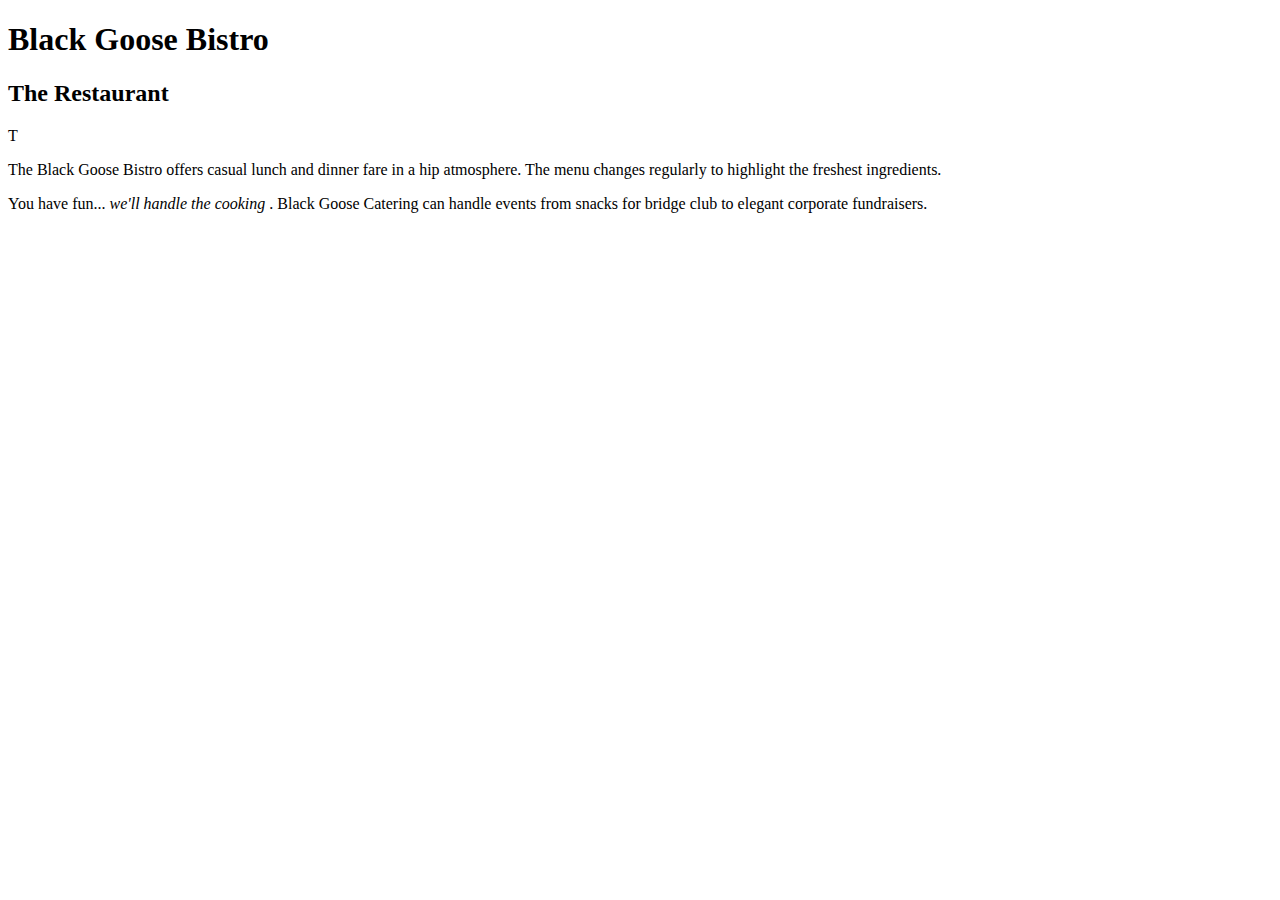
<file: chrome.html>
<!DOCTYPE html>
<html>

<head>
<meta charset="utf-8">
<title>Black Goose Bistro</title>
</head>

<body>
<h1>Black Goose Bistro</h1>
<h2>The Restaurant</h2>
T<p>The Black Goose Bistro offers casual lunch and
dinner fare in a hip atmosphere. The menu changes
regularly to highlight the freshest ingredients.

</p>
<p> You have fun... <em>we'll handle the cooking
</em>. Black Goose Catering can handle events
from snacks for bridge club to elegant corporate
fundraisers.</p>
</body>

</html>
</file>
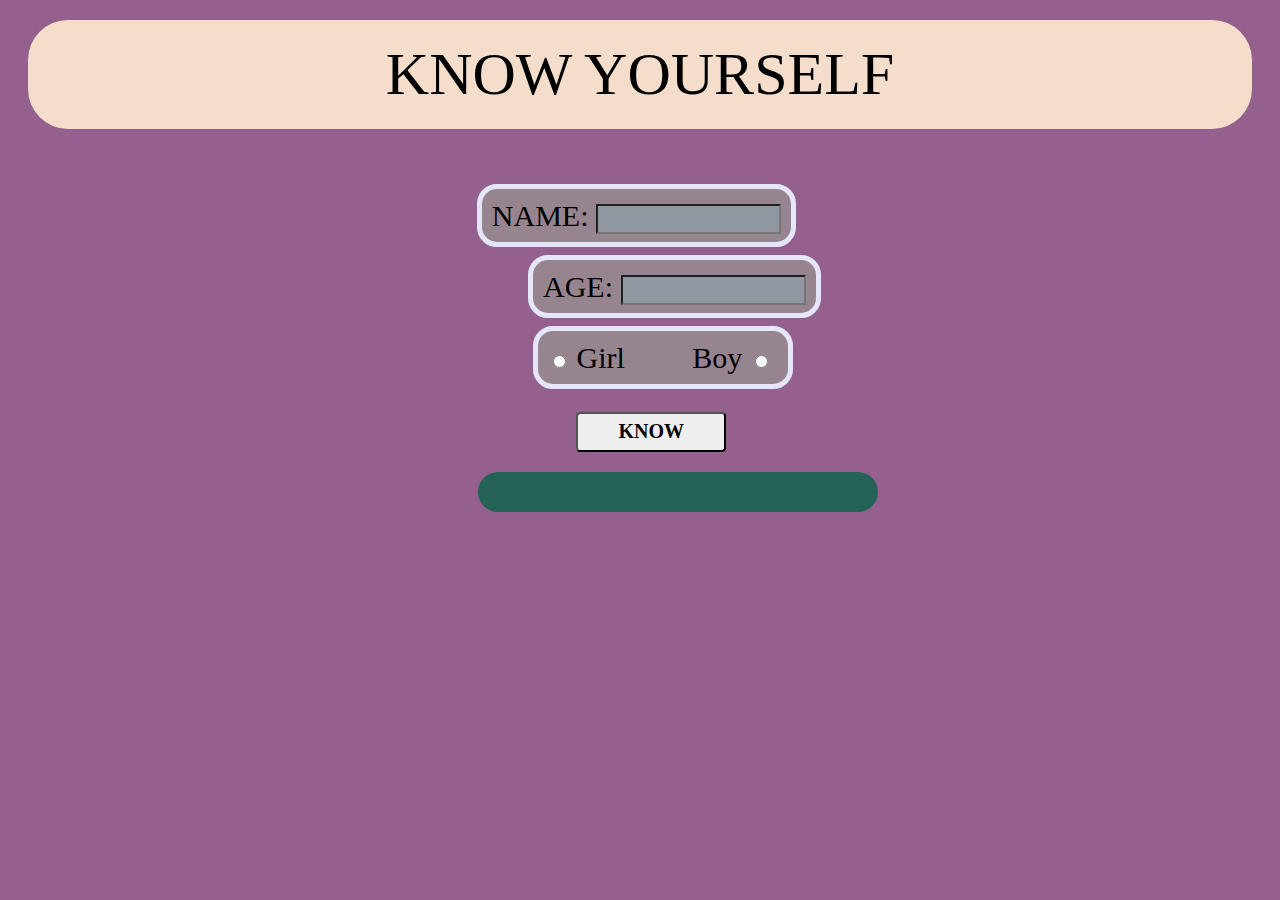
<file: Know Yourself.html>
<html>

<head>
<title>Power of Positivity</title>
</head>

<style>
.button:hover {
	background-color: #990000;
	cursor: pointer;
	border: none;
	font-size: 20px;
}

div {
    background-color: #F4DECB;
    width: auto;
    padding: 20px;
    margin: 20px;
	text-align:center;
	position: relative;
    border-radius: 40px;
}

div1 {
    background-color: #96858F;
    width: auto;
	padding: 10px;
	
	position: relative;
	left: 45%;
	top: 50px;
	margin-left: -100px;
	
	border: 5px solid LAVENDER;
    border-radius: 20px;
}
</style>

<body style="background:#94618E">

<div style="font-size:60px; font-family: Comic Sans MS">KNOW YOURSELF</div>
</div>

<div1 style="font-size:30px; font-family: Comic Sans MS"> NAME:
<input type="text" id="t1" style="height: 30px; background:#9099A2; vertical-align: middle;">
</div1>
</br></br></br>
<div1 style="left: 620px; font-size:30px; font-family: Comic Sans MS"> AGE:
<input type="number" id="t2" style="height: 30px; background:#9099A2; vertical-align: middle;">
</div1>
</br></br></br>
<div1 style="left: 625px; font-size:30px; font-family: Comic Sans MS">
<input type="radio" name="gender" id="gg"> Girl &nbsp &nbsp &nbsp &nbsp Boy
<input type="radio" name="gender" id="gb">
</div1>

<script>

function find(){

	girl=['Adorable','Adventurous','Ambitious','Awesome',
		'Beautiful','Bold','Brainy','Brave','Broad-minded',
		'Calm','Caring','Cool','Cheerful','Confident','Creative','Clever','Credible',
		'Daring','Delightful', 'Dazzling','Dedicated','Determined',
		'Enthusiastic','Energetic','Enchanting','Encouraging','Extraordinary','Elegant','Exceptional','Emotional',
		'Inspiring','Ingenious','Impressive', 'Innovative','Incandescent','Impartial','Imaginative','Intellectual','Intelligent',
		'Keen','Kindhearted','Knowledgeable',
		'Lovable','Loyal',
		'Mettlesome','Majestic','Motivating','Modest',
		'Optimistic','Open-minded',
		'Passionate','Patient','Practical','Polite',
		'Ravishing',
		'Spirited','Sincere','Sensible','Sensitive','Shy','Straightforward','Sympathetic',
		'Thrilling','Trustworthy','Thoughtful',
		'Unselfish',
		'Vivacious','Valiant',
		'Welcoming','Warmhearted'
		];

	boy=['Adorable','Adventurous','Ambitious','Awesome',
		'Brainy','Brave','Broad-minded',
		'Calm','Caring','Cool','Cheerful','Confident','Creative','Clever','Credible','Charming',
		'Daring','Delightful','Dedicated','Determined','Dashing',
		'Enthusiastic','Energetic','Enchanting','Encouraging','Extraordinary','Elegant','Exceptional','Emotional',
		'Inspiring','Ingenious','Impressive', 'Innovative','Incandescent','Impartial','Imaginative','Intellectual','Intelligent',
		'Keen','Kindhearted','Knowledgeable',
		'Lovable','Loyal',
		'Mettlesome','Majestic','Motivating','Modest',
		'Optimistic','Open-minded',
		'Passionate','Patient','Practical','Polite',
		'Spirited','Sincere','Sensible','Sensitive','Shy','Straightforward','Sympathetic','Smart',
		'Thrilling','Trustworthy','Thoughtful',
		'Unselfish',
		'Valiant',
		'Welcoming','Warmhearted','Worthy'
		];
		
		name=document.getElementById('t1').value.toUpperCase();
		age=parseInt(document.getElementById('t2').value);
		
		var gender=0;
		
		if(document.getElementById('gg').checked){
			gender=1;
		}
		else if(document.getElementById('gb').checked){
			gender=2;
		}
				
		if(gender!=0 && name!="" && age>0&& age<101 && name[0]>='A' && name[0]<='Z'){

			document.getElementById("tag").innerHTML="<b>"+name+"</b></br>";
			if(name.length<=4){
				var ab=name.length+parseInt(age)%(name.length/2)+2;
			}
			else{
				var ab=name.length+age%(name.length/2);
			}
		
			var i=0;
			var x=0;
		
			while(i<name.length){
				x=x+name.charCodeAt(i);
				i++;
			}
			x=x+age;
			
			i=0;
			var ch=0;
		
			while(i<ab){
				if(gender==1){
					x=x+(age%name.length)+11;
					x=x%(girl.length);
					ch=x;
					document.getElementById("tag").innerHTML+="<b>"+girl[ch]+"</b></br>";
				}
				else{
					x=x+(age%name.length)+11;
					x=x%(boy.length);
					ch=x;
					document.getElementById("tag").innerHTML+="<b>"+boy[ch]+"</b></br>";
				}
				i++;
			}
		}
		else{
			document.getElementById("tag").innerHTML="<b style='font-family: Verdana'>Invalid Details</b>";
		}
}
</script>

<button 
class="button"
style="height: 40px; width: 150px; font-size: 20px; font-family: Comic Sans MS; font-style: bold; position: relative; left: 408px; top: 120px; border-radius: 4px;" 
onclick=find()>
<b>KNOW</b>
</button>

<div id="tag" style="font-family: Freestyle Script; font-size: 40px; width: 360px; background: #256256; left:450px; top: 120px;"> </b> </div>

</body>

</html>
</file>
